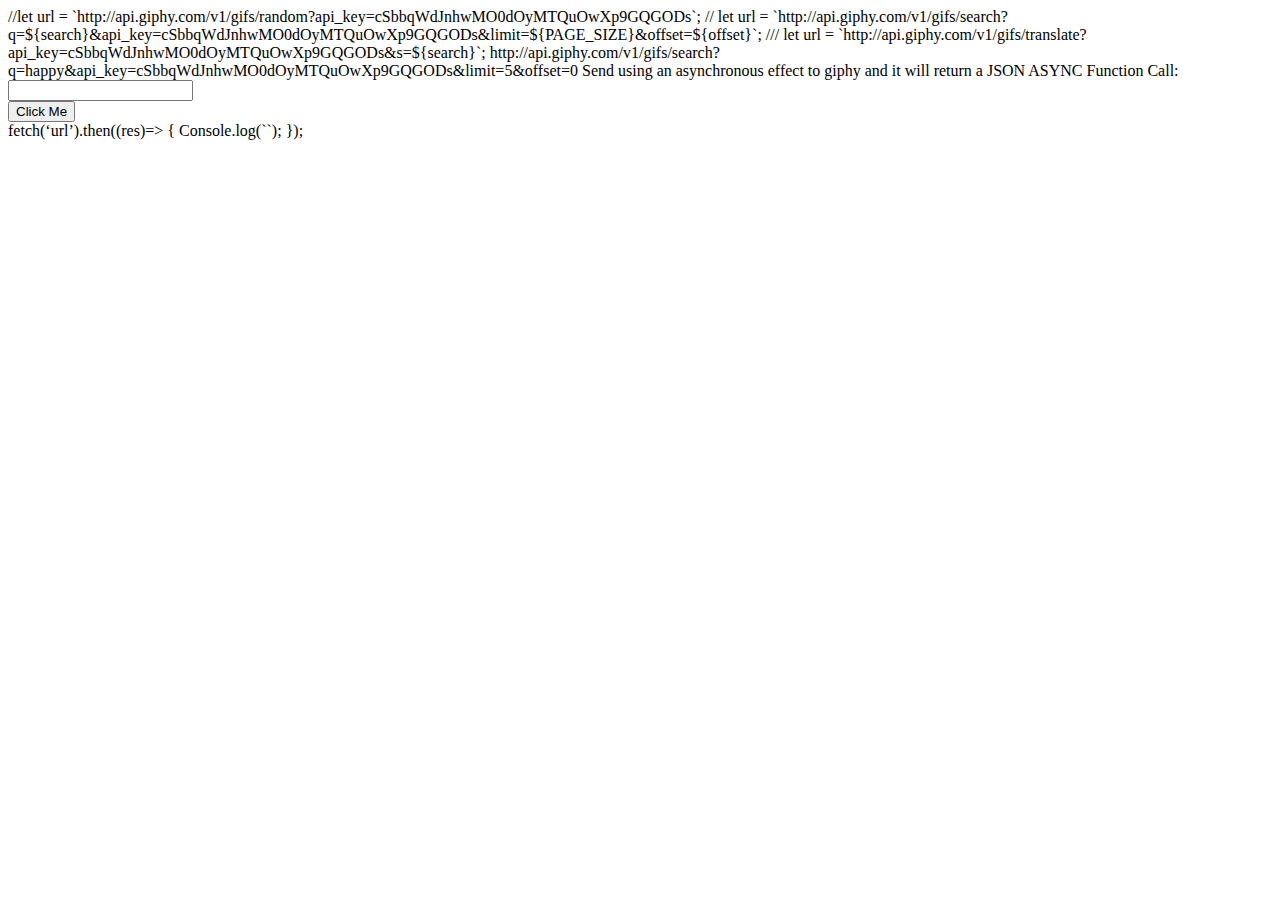
<file: notes.html>
//let url = `http://api.giphy.com/v1/gifs/random?api_key=cSbbqWdJnhwMO0dOyMTQuOwXp9GQGODs`;
//    let url = `http://api.giphy.com/v1/gifs/search?q=${search}&api_key=cSbbqWdJnhwMO0dOyMTQuOwXp9GQGODs&limit=${PAGE_SIZE}&offset=${offset}`;
///  let url = `http://api.giphy.com/v1/gifs/translate?api_key=cSbbqWdJnhwMO0dOyMTQuOwXp9GQGODs&s=${search}`;

http://api.giphy.com/v1/gifs/search?q=happy&api_key=cSbbqWdJnhwMO0dOyMTQuOwXp9GQGODs&limit=5&offset=0

<!--DOM Manipulation:

<html>
    <body>
        <div><input type="text" id="q"></div>
        <div><button onclick="handleClick()">Click Me</button></div>
        <div id="outputArea"></div>
<script>
function handleClick(){
const qEle = document.getElementById("q") //<input type=“text” id=“q”>
const q = qEle.value;
const outputAreaEle = document.getElementById("outputArea")
outputAreaEle.innerHTML += "<h2>" + q + "</h2>"
}
</script>
    </body>
</html>
-->
Send using an asynchronous effect to giphy and it will return a JSON


ASYNC Function Call:

<html>
    <body>
        <div><input type="text" id="q"></div>
        <div><button onclick="handleClick()">Click Me</button></div>
        <div id="outputArea"></div>
        <script>
            function handleClick() {
                const qEle = document.getElementById("q") //<input type="text" id="q">
                const q = qEle.value;
                const outputAreaEle = document.getElementById("outputArea") //         <div id="outputArea">
                outputAreaEle.innerHTML += "<h2>" + q + "</h2>"
one();
two();
            }
async function one() {
console.log("one");
}
async function two() {
console.log("two");
}
        </script>
    </body>
</html>

fetch(‘url’).then((res)=> {
Console.log(``);
});
</file>
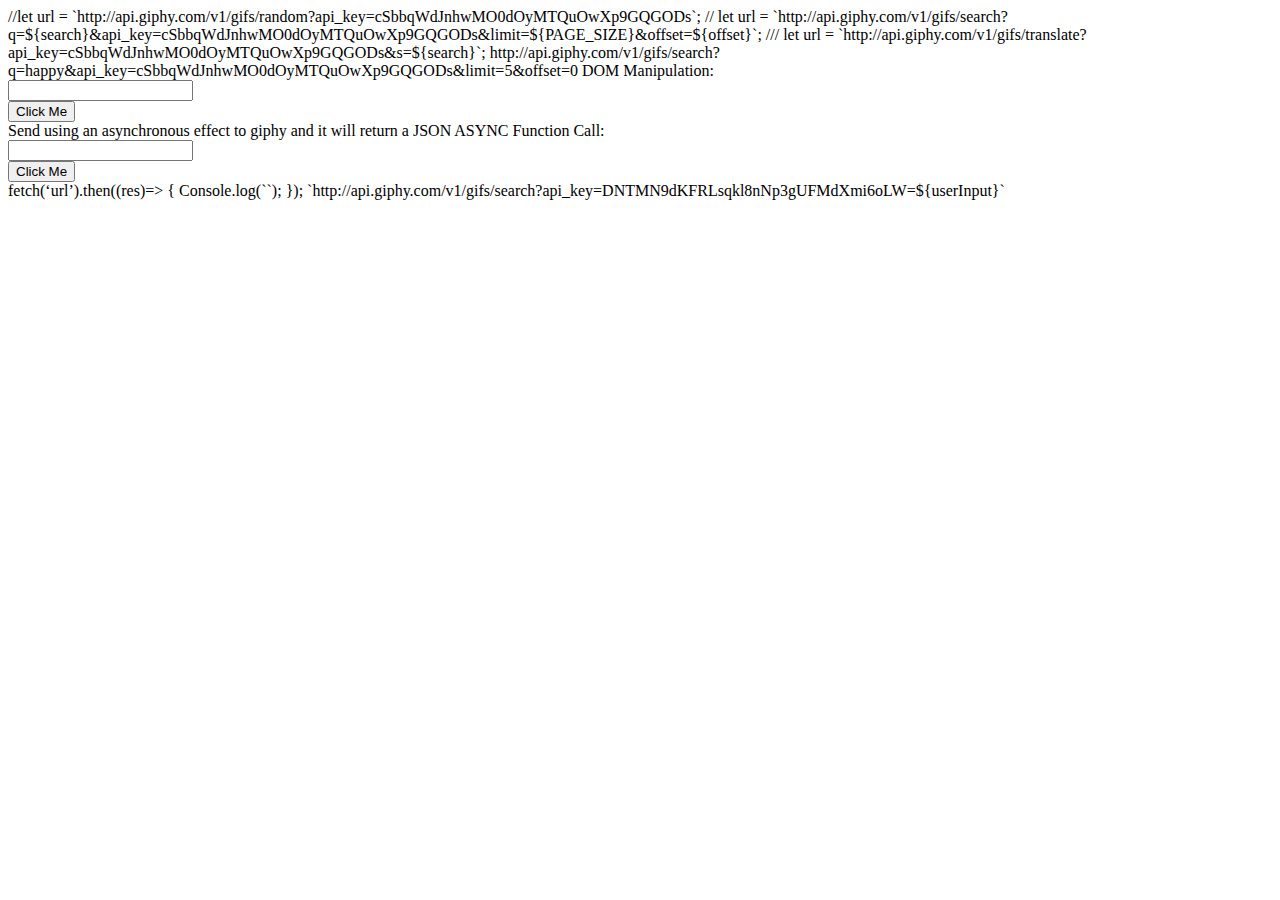
<file: Notes/notes.html>
//let url = `http://api.giphy.com/v1/gifs/random?api_key=cSbbqWdJnhwMO0dOyMTQuOwXp9GQGODs`;
//    let url = `http://api.giphy.com/v1/gifs/search?q=${search}&api_key=cSbbqWdJnhwMO0dOyMTQuOwXp9GQGODs&limit=${PAGE_SIZE}&offset=${offset}`;
///  let url = `http://api.giphy.com/v1/gifs/translate?api_key=cSbbqWdJnhwMO0dOyMTQuOwXp9GQGODs&s=${search}`;

http://api.giphy.com/v1/gifs/search?q=happy&api_key=cSbbqWdJnhwMO0dOyMTQuOwXp9GQGODs&limit=5&offset=0

DOM Manipulation:

<html>
    <body>
        <div><input class="userInput" type="text" id="q"></div>
        <div><button onclick="handleClick()">Click Me</button></div>
        <div id="outputArea"></div>
<script>
function handleClick(){
const qEle = document.getElementById("q") //<input type=“text” id=“q”>
const q = qEle.value;
const outputAreaEle = document.getElementById("outputArea")
outputAreaEle.innerHTML += "<h2>" + q + "</h2>"
}
</script>
    </body>
</html>

Send using an asynchronous effect to giphy and it will return a JSON


ASYNC Function Call:

<html>
    <body>
        <div><input type="text" id="q"></div>
        <div><button onclick="handleClick()">Click Me</button></div>
        <div id="outputArea"></div>
        <script>
            function handleClick() {
                const qEle = document.getElementById("q") //<input type="text" id="q">
                const q = qEle.value;
                const outputAreaEle = document.getElementById("outputArea") //         <div id="outputArea">
                outputAreaEle.innerHTML += "<h2>" + q + "</h2>"
one();
two();
            }
async function one() {
console.log("one");
}
async function two() {
console.log("two");
}
        </script>
    </body>
</html>

fetch(‘url’).then((res)=> {
Console.log(``);
});

`http://api.giphy.com/v1/gifs/search?api_key=DNTMN9dKFRLsqkl8nNp3gUFMdXmi6oLW=${userInput}`
</file>
